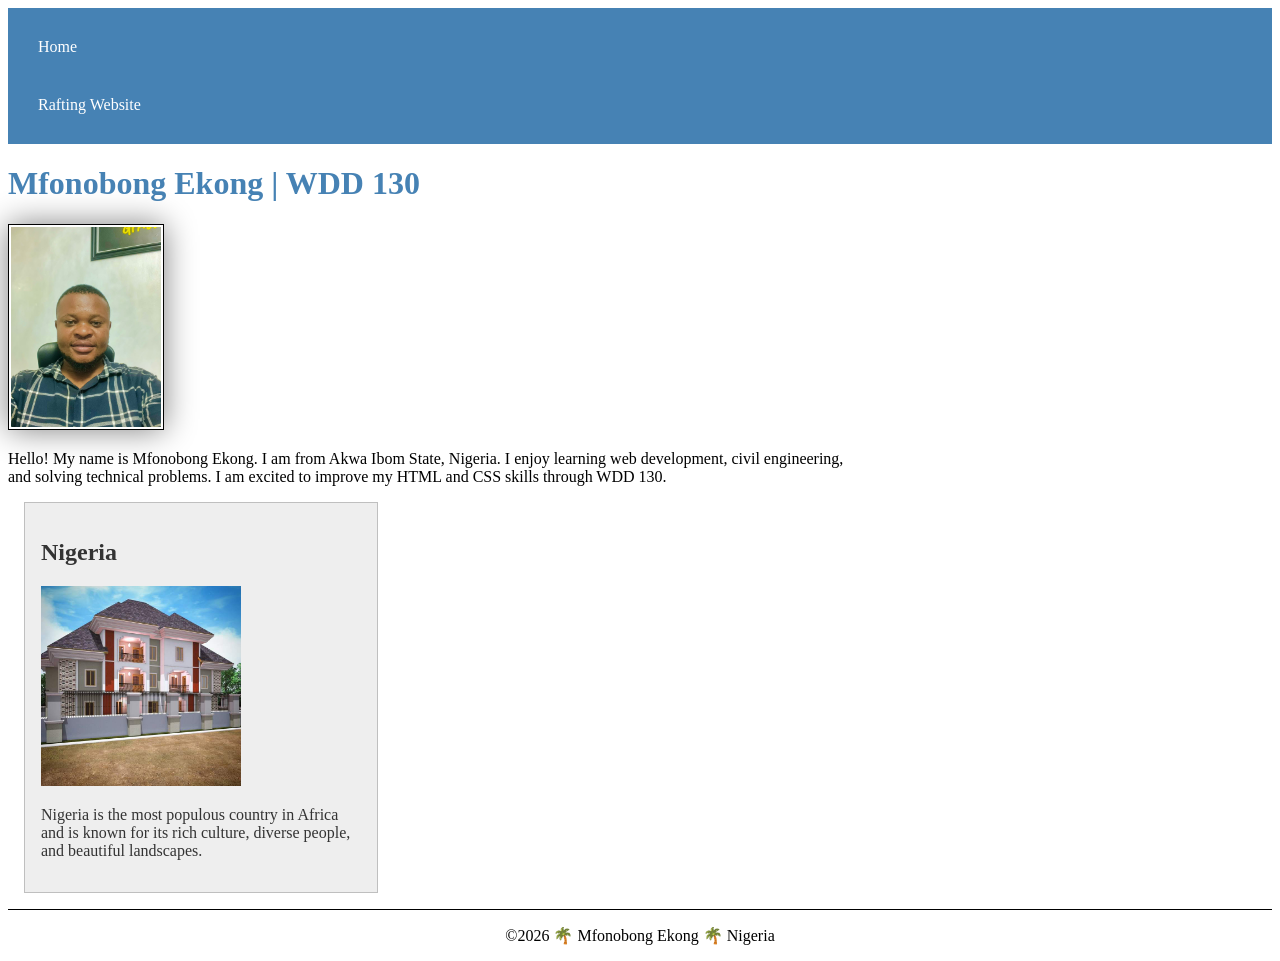
<file: index.html>
<!DOCTYPE html>
<html lang="en">

<head>
    <meta charset="UTF-8">
    <meta name="viewport" content="width=device-width, initial-scale=1.0">
    <meta name="description"
      content="Mfonobong Ekong's WDD 130 home page showcasing web development assignments and personal information.">
    <meta name="author" content="Mfonobong Ekong">
    <title>Mfonobong Ekong | WDD 130</title>
    <link rel="stylesheet" href="styles/styles.css">
</head>

<body>
    <header>
        <nav>
            <a href="#">Home</a>
            <a href="wwr/">Rafting Website</a>
        </nav>
    </header>

    <main>
        <h1>Mfonobong Ekong | WDD 130</h1>

        <img src="images/profile.jpg" alt="Mfonobong Ekong" width="200">

        <p>Hello! My name is Mfonobong Ekong. I am from Akwa Ibom State, Nigeria. I enjoy learning
            web development, civil engineering, and solving technical problems. I am excited to
            improve my HTML and CSS skills through WDD 130.</p>
    </main>

    <aside>
        <h2>Nigeria</h2>

        <img src="images/nigeria.jpg" alt="Modern buildings in Abuja, Nigeria">

        <p>Nigeria is the most populous country in Africa and is known for its rich culture, diverse
            people, and beautiful landscapes.</p>
    </aside>

    <footer>
        <p>©2026 🌴 Mfonobong Ekong 🌴 Nigeria</p>
    </footer>
</body>

</html>
</file>
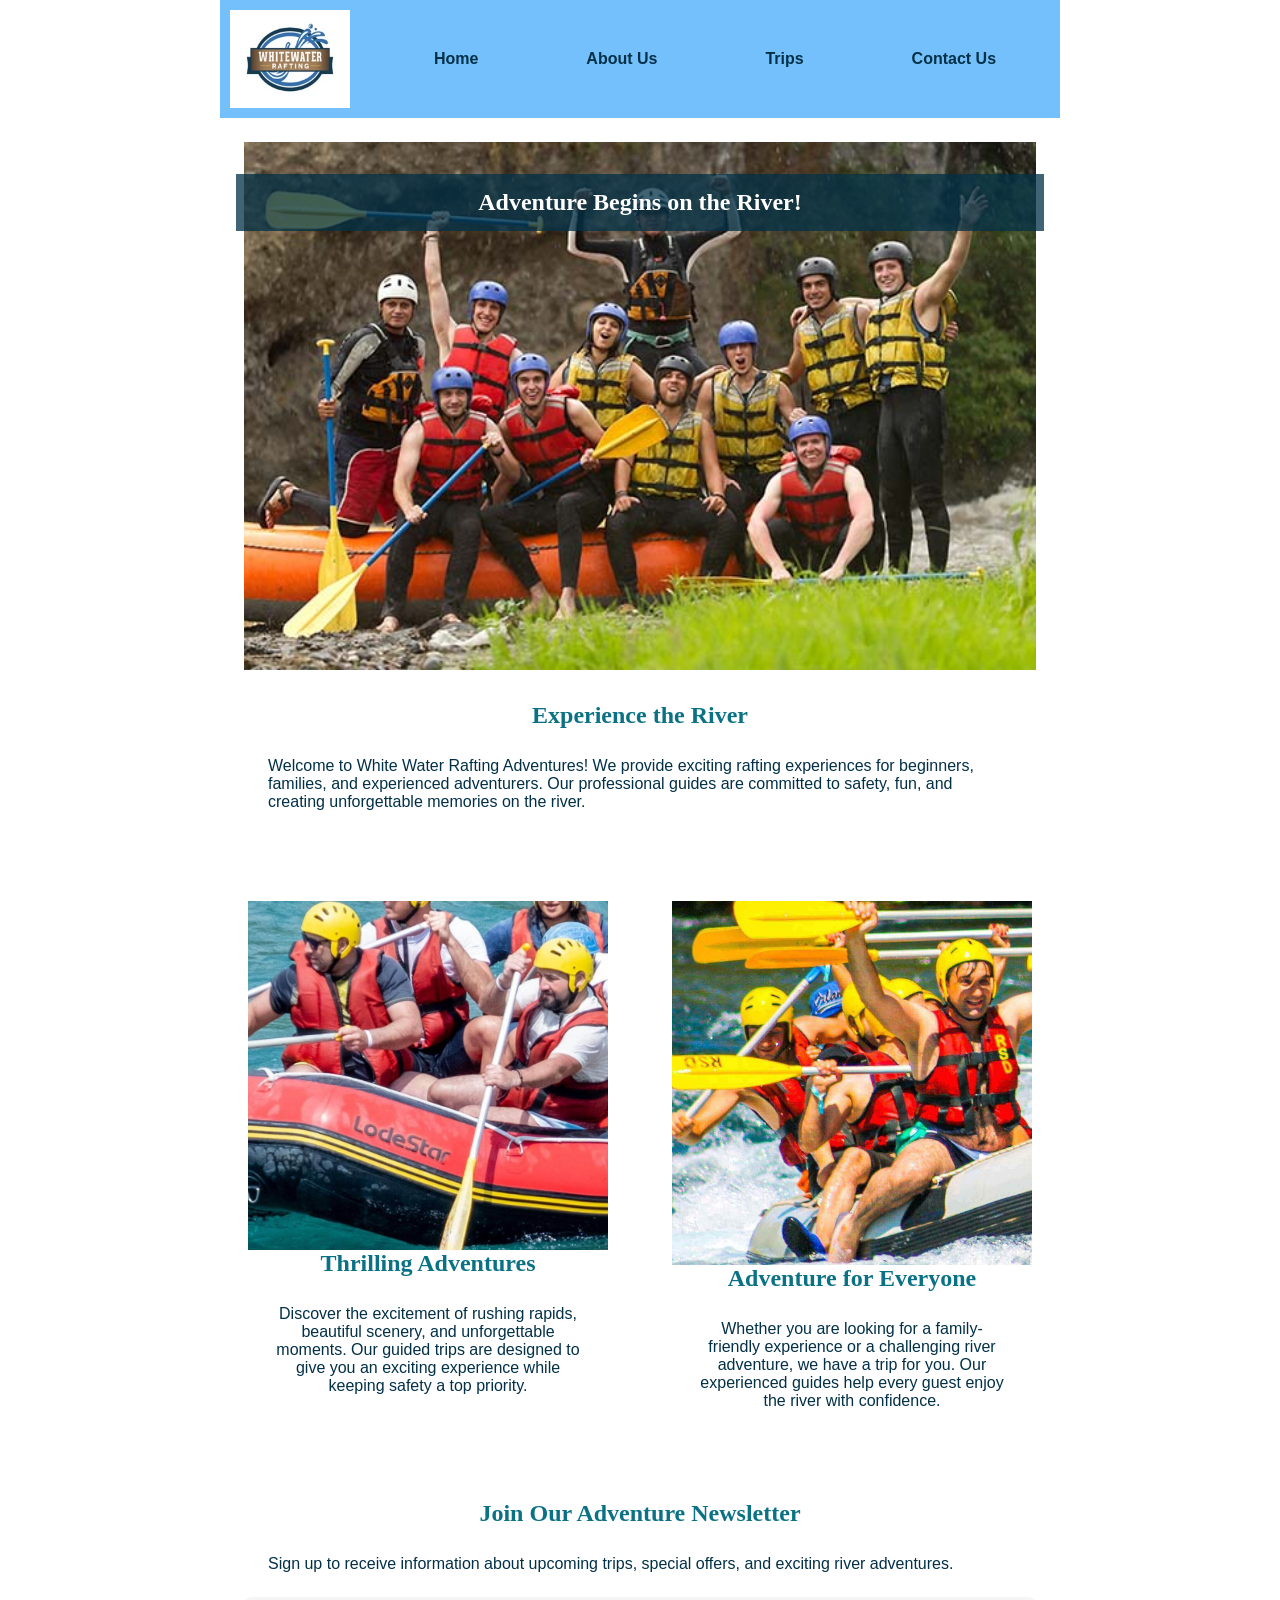
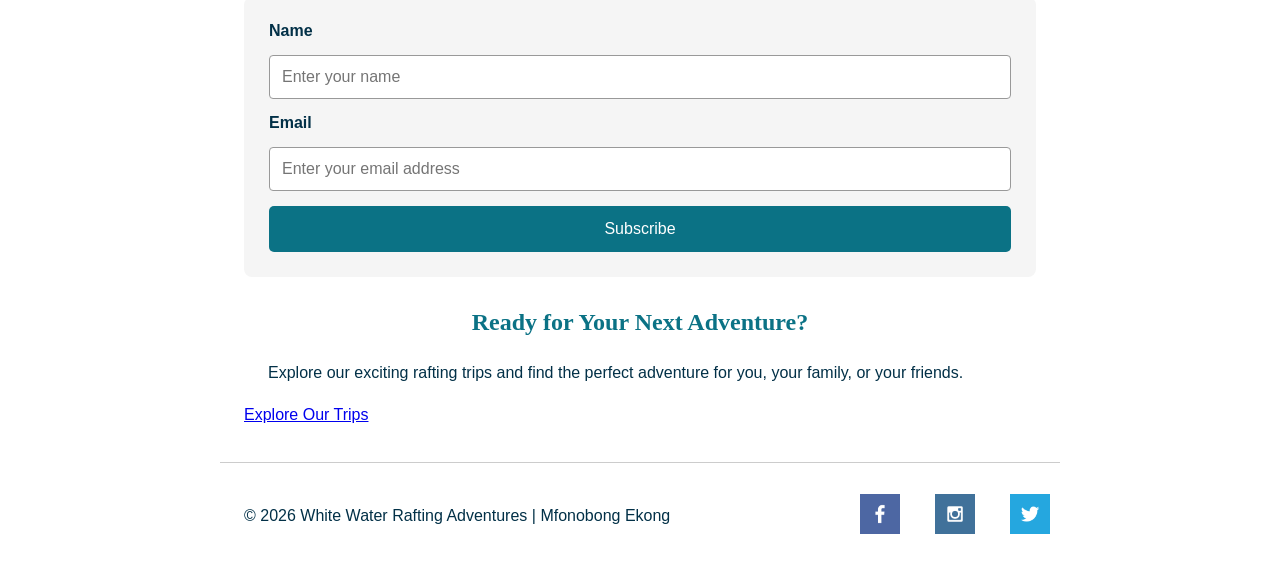
<file: wwr/index.html>
<!DOCTYPE html>
<html lang="en">

<head>
    <meta charset="UTF-8">
    <meta name="viewport" content="width=device-width, initial-scale=1.0">

    <meta name="description"
      content="Explore exciting white water rafting adventures, trips, and river experiences with White Water Rafting Adventures.">

    <meta name="author" content="Mfonobong Ekong">

    <title>Home | White Water Rafting Adventures</title>

    <link rel="stylesheet" href="styles/rafting.css">
</head>

<body>

    <header>
        <img src="images/logo.png" alt="White Water Rafting Adventures Logo">

        <nav>
            <a href="index.html">Home</a>
            <a href="about.html">About Us</a>
            <a href="trips.html">Trips</a>
            <a href="contact.html">Contact Us</a>
        </nav>
    </header>

    <main>

        <section class="home-hero">
            <img src="images/hero.jpg"
              alt="People enjoying an exciting white water rafting adventure">

            <h1>Adventure Begins on the River!</h1>
        </section>

        <section class="trips-intro">
            <h2>Experience the River</h2>

            <p>
                Welcome to White Water Rafting Adventures! We provide exciting
                rafting experiences for beginners, families, and experienced
                adventurers. Our professional guides are committed to safety,
                fun, and creating unforgettable memories on the river.
            </p>
        </section>

        <section class="home-grid">

            <article class="home-card">
                <img src="images/adventure1.jpg"
                  alt="Rafting team navigating exciting river rapids">

                <h2>Thrilling Adventures</h2>

                <p>
                    Discover the excitement of rushing rapids, beautiful
                    scenery, and unforgettable moments. Our guided trips are
                    designed to give you an exciting experience while keeping
                    safety a top priority.
                </p>
            </article>

            <article class="home-card">
                <img src="images/adventure2.jpg" alt="Rafting group enjoying a scenic river trip">

                <h2>Adventure for Everyone</h2>

                <p>
                    Whether you are looking for a family-friendly experience
                    or a challenging river adventure, we have a trip for you.
                    Our experienced guides help every guest enjoy the river
                    with confidence.
                </p>
            </article>

        </section>

        <section class="newsletter">

            <h2>Join Our Adventure Newsletter</h2>

            <p>
                Sign up to receive information about upcoming trips,
                special offers, and exciting river adventures.
            </p>

            <form action="#" method="post">

                <label for="newsletter-name">Name</label>
                <input type="text" id="newsletter-name" name="name" placeholder="Enter your name"
                  required>

                <label for="newsletter-email">Email</label>
                <input type="email" id="newsletter-email" name="email"
                  placeholder="Enter your email address" required>

                <button type="submit">Subscribe</button>

            </form>

        </section>

        <section class="cta">

            <h2>Ready for Your Next Adventure?</h2>

            <p>
                Explore our exciting rafting trips and find the perfect
                adventure for you, your family, or your friends.
            </p>

            <a href="trips.html">Explore Our Trips</a>

        </section>

    </main>

    <footer>

        <p>
            &copy; 2026 White Water Rafting Adventures | Mfonobong Ekong
        </p>

        <nav class="socialmedia">

            <a href="https://facebook.com" target="_blank" rel="noopener">
                <img src="images/facebook.png" alt="Facebook">
            </a>

            <a href="https://instagram.com" target="_blank" rel="noopener">
                <img src="images/instagram.png" alt="Instagram">
            </a>

            <a href="https://twitter.com" target="_blank" rel="noopener">
                <img src="images/twitter.png" alt="Twitter">
            </a>

        </nav>

    </footer>

</body>

</html>
</file>
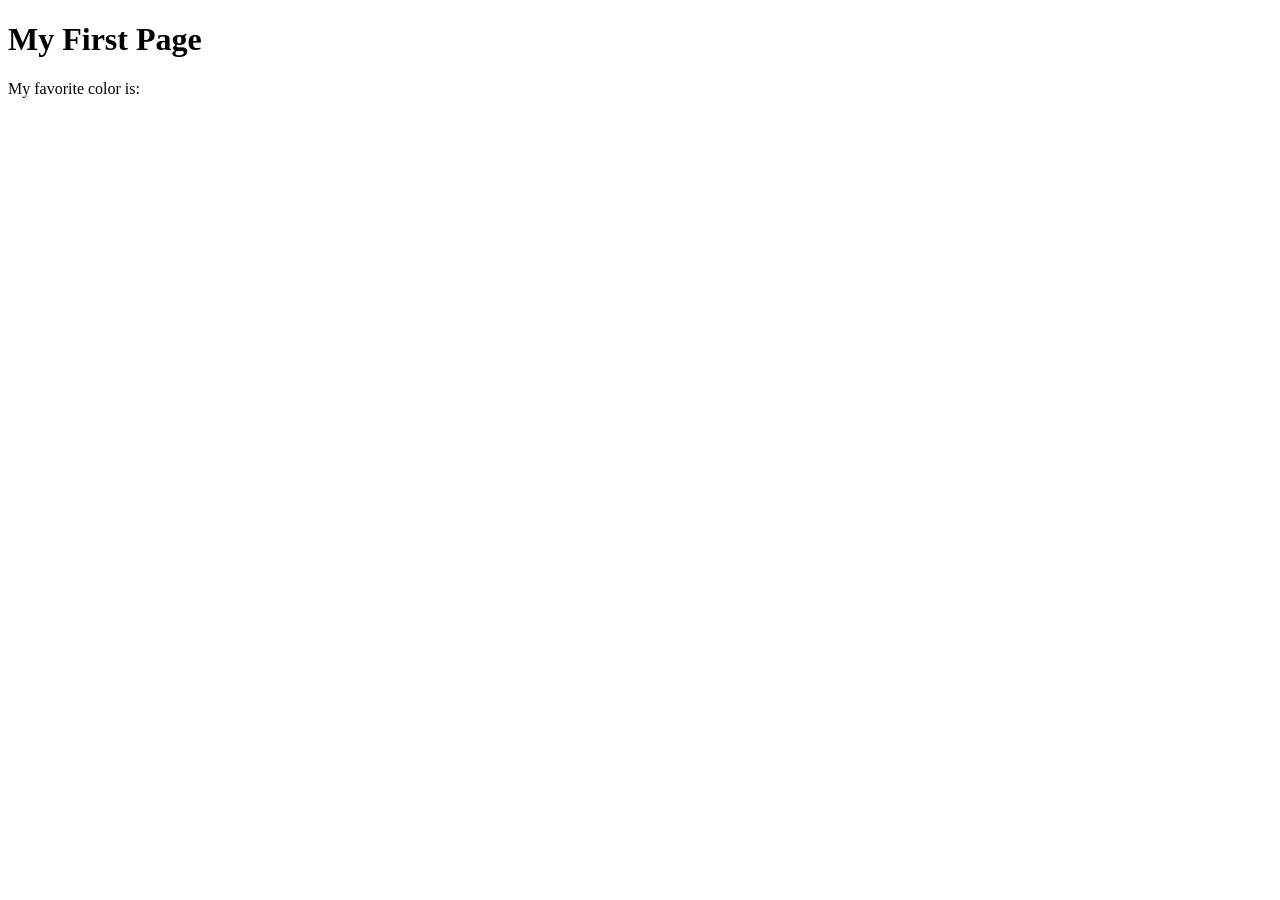
<file: week01/first-page.html>
<!DOCTYPE html>
<html lang="en">
<head>
    <meta charset="UTF-8">
    <meta name="viewport" content="width=device-width, initial-scale=1.0">
    <title>My First Page</title>
</head>
<body>
    <h1>My First Page</h1>
    <p>My favorite color is: </p>
</body>
</html>
</file>
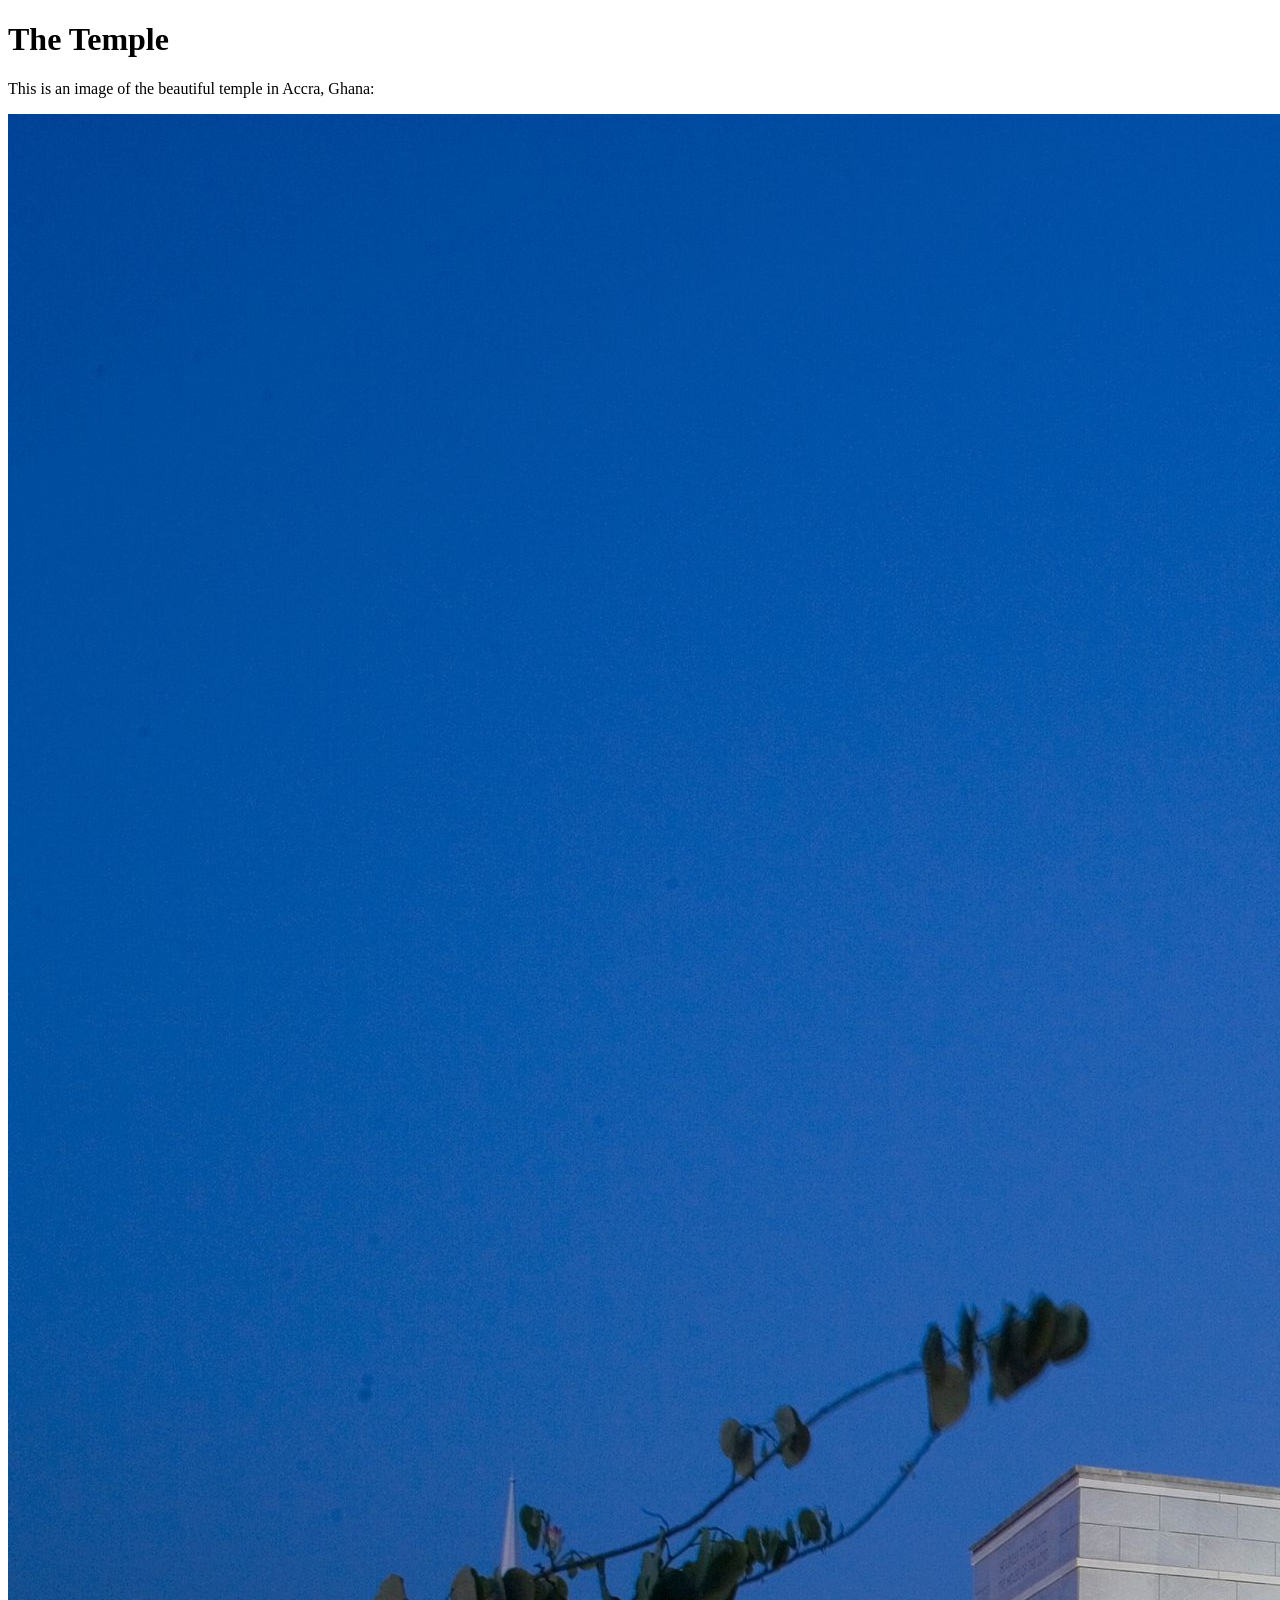
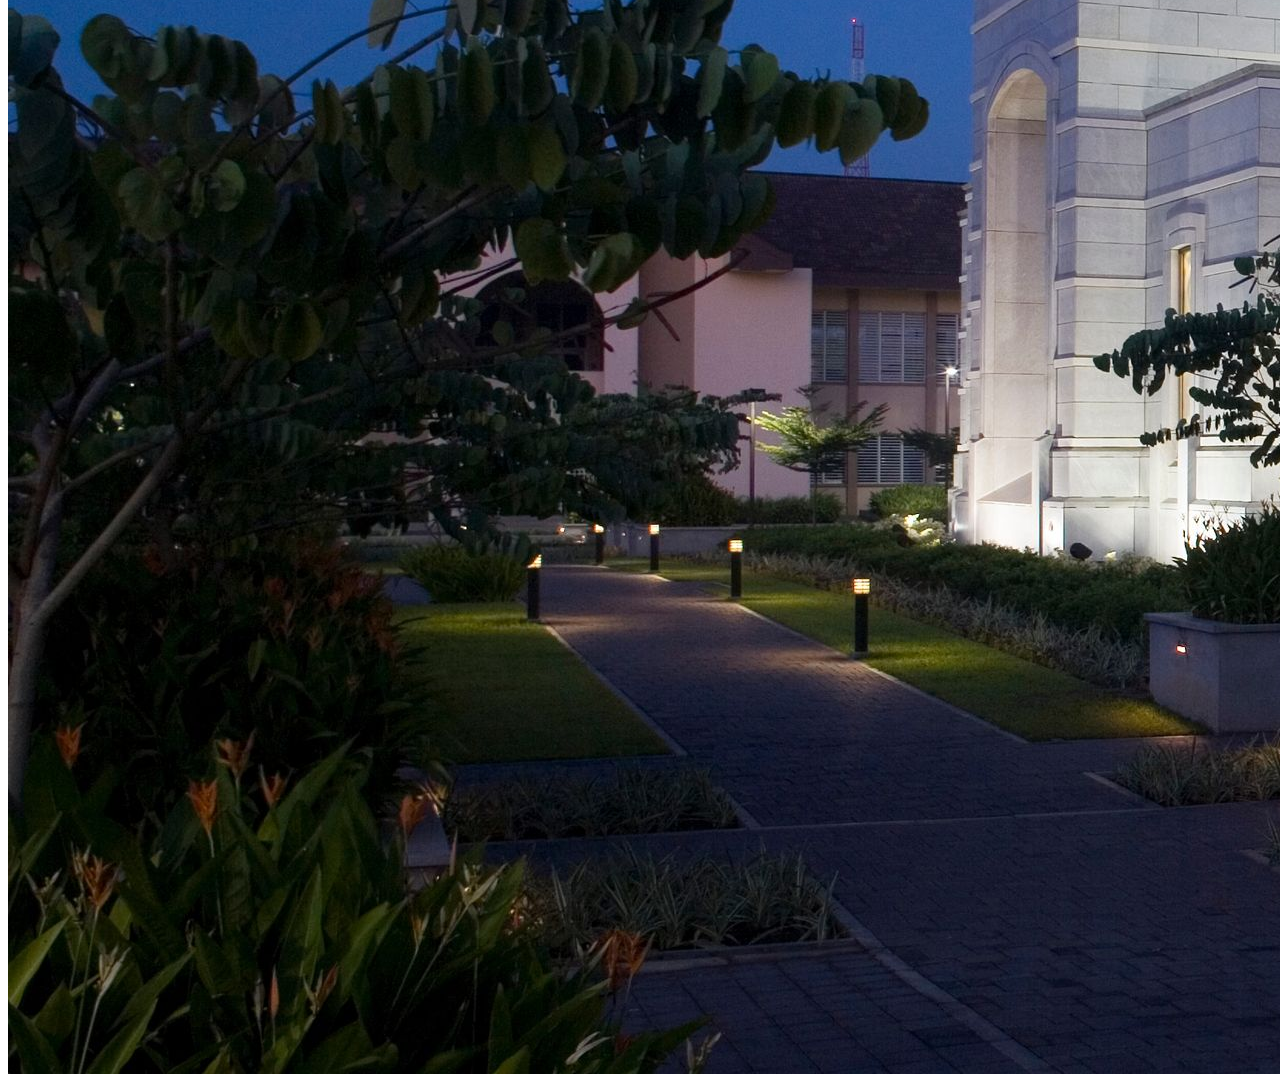
<file: week01/images.html>
<!DOCTYPE html>
<html lang="en">
<head>
    <meta charset="UTF-8">
    <meta name="viewport" content="width=device-width, initial-scale=1.0">
    <title>Temple Image</title>
</head>
<body>
    <h1>The Temple</h1>
    <p>This is an image of the beautiful temple in Accra, Ghana:</p>
    <img src="images/temple-large.jpeg" alt="The Accra Ghana Temple">
    
</body>
</html>
</file>
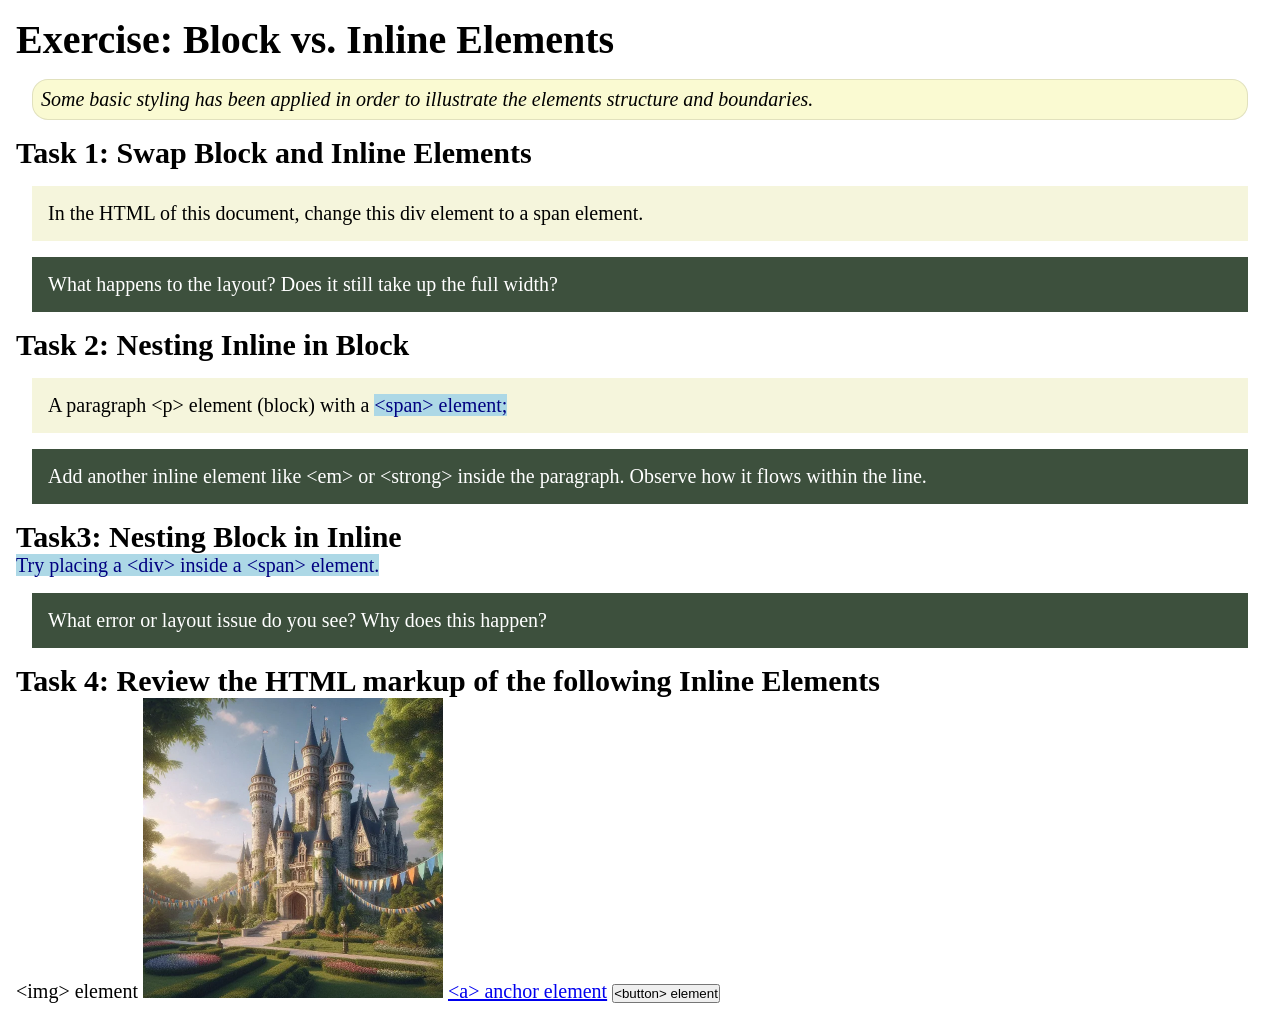
<file: week02/block-vs-inline.html>
<!DOCTYPE html>
<html lang="en">

<head>
    <meta charset="UTF-8">
    <meta name="viewport" content="width=device-width, initial-scale=1.0">
    <title>Exercise: Block vs. Inline Elements</title>
    <link rel="stylesheet" href="styles/block-vs-inline.css">
</head>

<body>
    <main>
        <h1>Exercise: Block vs. Inline Elements</h1>
        <p class="note">Some basic styling has been applied in order to illustrate the elements structure and
            boundaries.</p>

        <h2>Task 1: Swap Block and Inline Elements</h2>
        <div>In the HTML of this document, change this div element to a span element.</div>

        <p class="question">What happens to the layout? Does it still take up the full width?</p>

        <h2>Task 2: Nesting Inline in Block</h2>
        <p>A paragraph &lt;p&gt; element (block) with a <span>&lt;span&gt; element;</span></p>
        <p class="question">Add another inline element like &lt;em&gt; or &lt;strong&gt; inside the paragraph. Observe
            how it flows within the line.</p>

        <h2>Task3: Nesting Block in Inline</h2>
        <span>Try placing a &lt;div&gt; inside a &lt;span&gt; element.</span>
            <p class="question">What error or layout issue do you see? Why does this happen?</p>


            <h2>Task 4: Review the HTML markup of the following Inline Elements</h2>
        &lt;img&gt; element
        <img src="images/castle.webp" alt="placeholder image (images are inline)" width="300" height="300">
        <a href="https://churchofjesuschrist.org">&lt;a&gt; anchor element</a>
        <button type="button">&lt;button&gt; element</button>
    </main>
</body>

</html>
</file>
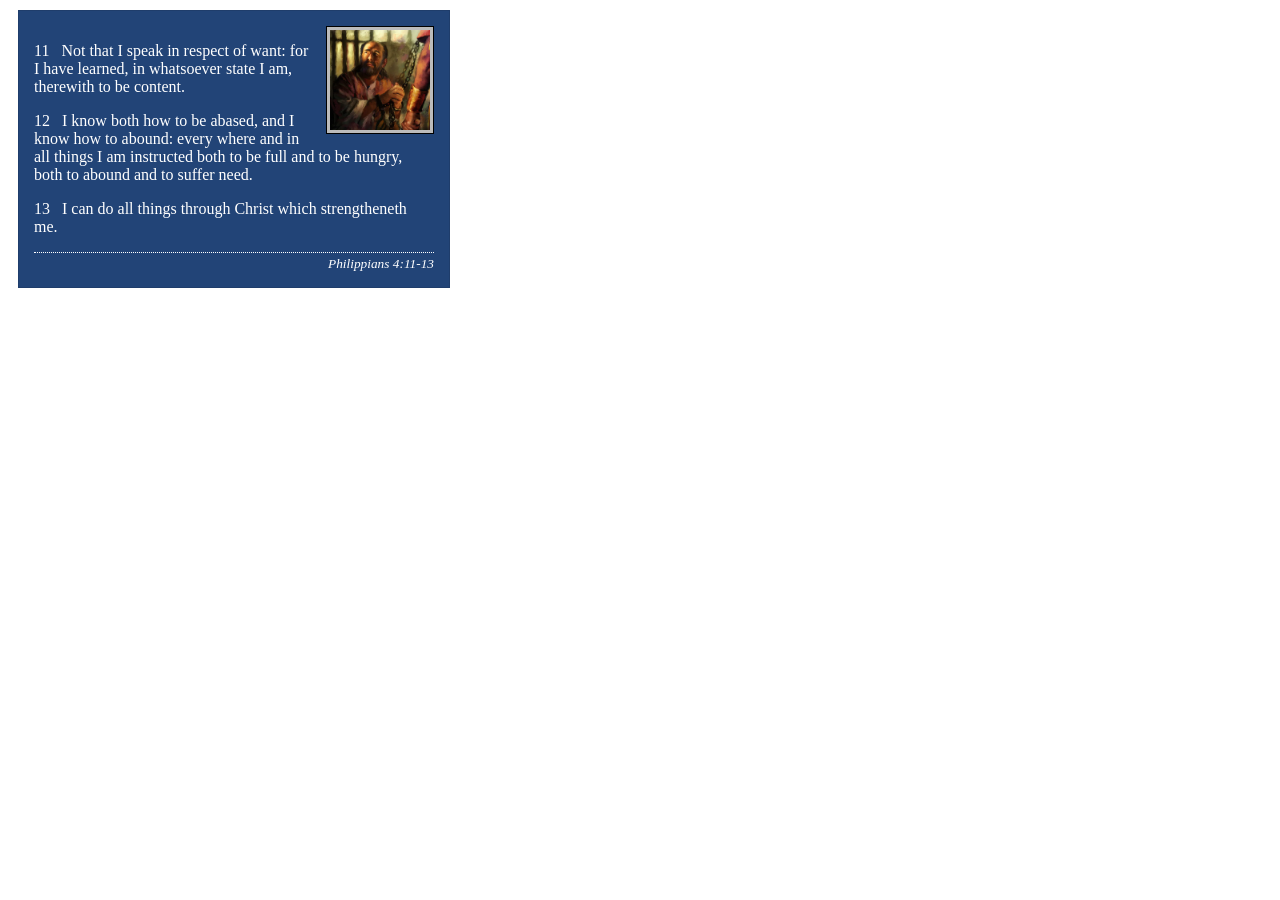
<file: week02/box-model-solution.html>
<!DOCTYPE html>
<html lang="en">
<head>
    <meta charset="UTF-8">
    <meta name="viewport" content="width=device-width, initial-scale=1.0">
    <title>Box Model Activity</title>
    <link rel="stylesheet" href="styles/box-model-solution.css">
</head>
<body>
    <main>
        <div class="callout">
            <img src="images/apostle-paul-imprisoned.webp" alt="Paul the Apostle - Imprisoned in Rome" width="200" height="200">
            <blockquote>
                <p>11 &nbsp; Not that I speak in respect of want: for I have learned, in whatsoever state I am, therewith to be content.</p>
                <p>12 &nbsp; I know both how to be abased, and I know how to abound: every where and in all things I am instructed both to be full and to be hungry, both to abound and to suffer need.</p>
                <p>13 &nbsp; I can do all things through Christ which strengtheneth me.</p>
            </blockquote>
            <cite>Philippians 4:11-13</cite>
        </div>
    </main>
</body>
</html>
</file>
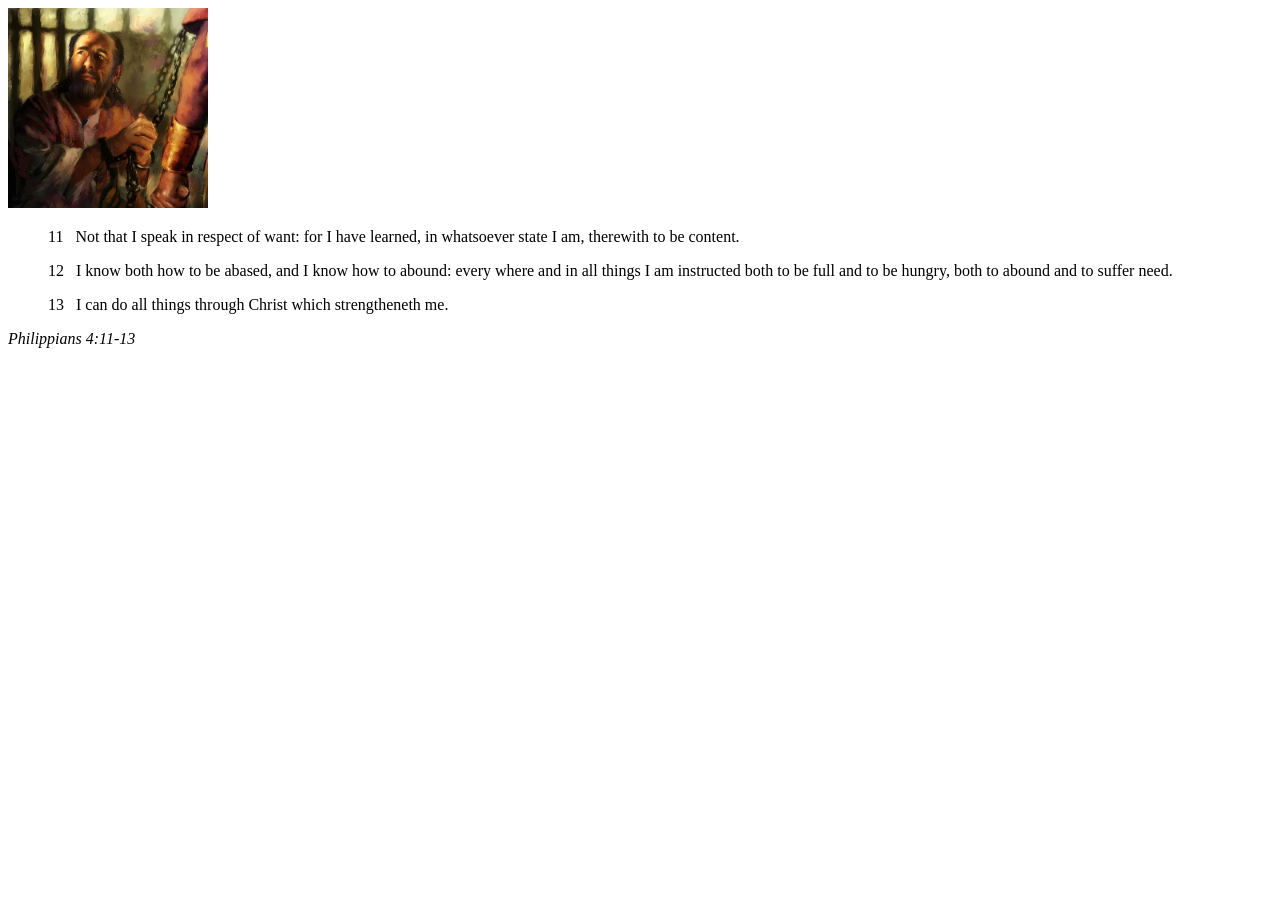
<file: week02/box-model.html>
<!DOCTYPE html>
<html lang="en">
<head>
    <meta charset="UTF-8">
    <meta name="viewport" content="width=device-width, initial-scale=1.0">
    <title>Box Model Activity</title>
</head>
<body>
    <main>
        <div class="callout">
            <img src="images/apostle-paul-imprisoned.webp" alt="Paul the Apostle - Imprisoned in Rome" width="200" height="200">
            <blockquote>
                <p>11 &nbsp; Not that I speak in respect of want: for I have learned, in whatsoever state I am, therewith to be content.</p>
                <p>12 &nbsp; I know both how to be abased, and I know how to abound: every where and in all things I am instructed both to be full and to be hungry, both to abound and to suffer need.</p>
                <p>13 &nbsp; I can do all things through Christ which strengtheneth me.</p>
            </blockquote>
            <cite>Philippians 4:11-13</cite>
        </div>
    </main>
</body>
</html>
</file>
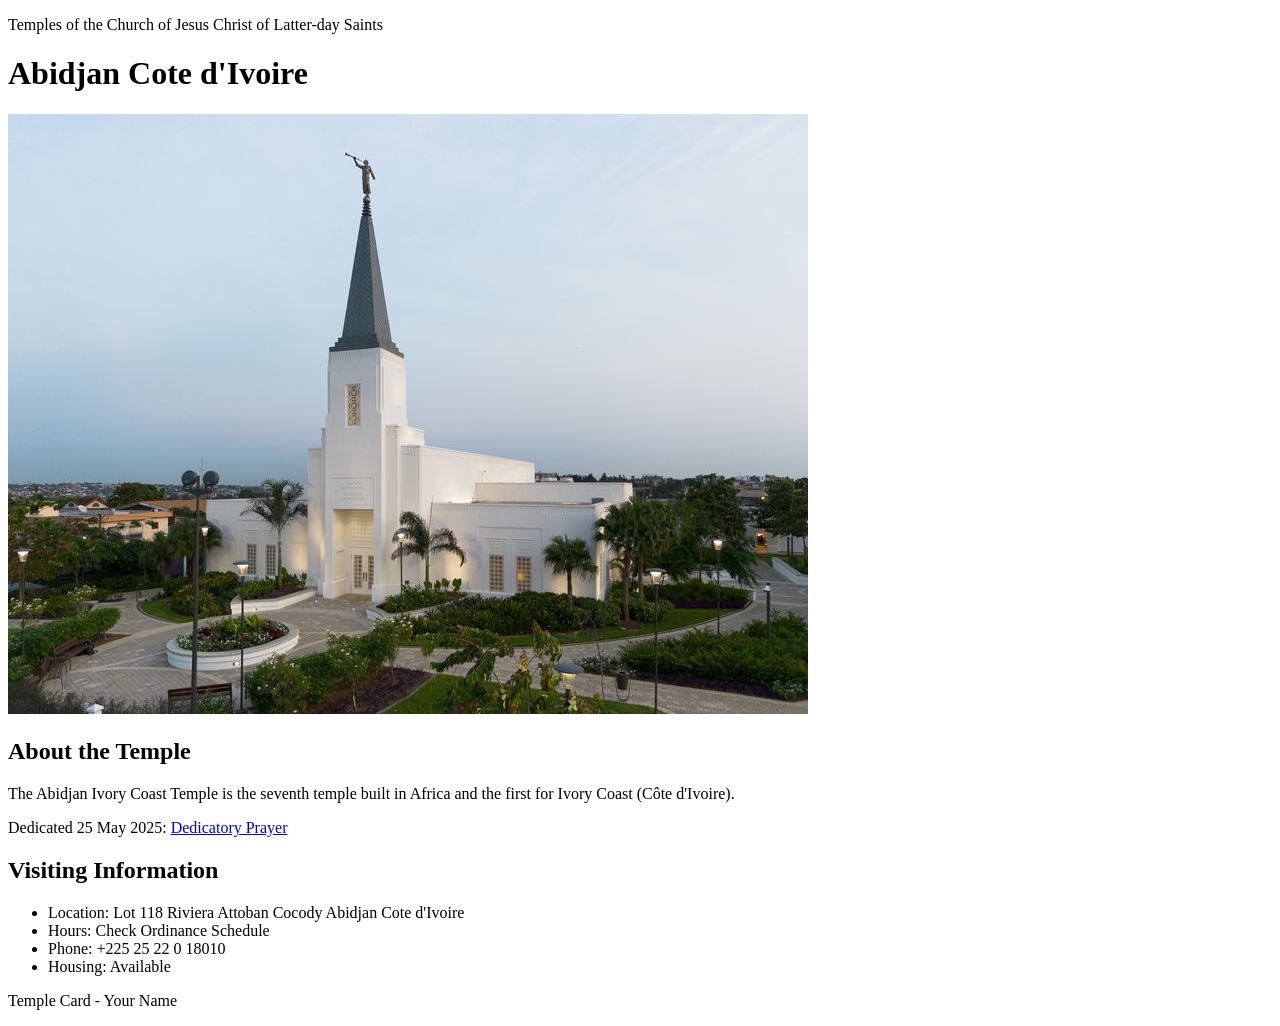
<file: week02/temple.html>
<!DOCTYPE html>
<html lang="en">

<head>
    <meta charset="UTF-8">
    <meta name="viewport" content="width=device-width, initial-scale=1.0">
    <title>Temple Card - Abidjan Cote d'Ivoire</title>
</head>

<body>
    <header>
        <p>Temples of the Church of Jesus Christ of Latter-day Saints</p>
    </header>
    <main>
        <h1>Abidjan Cote d'Ivoire</h1>
        <picture>
            <img src="images/abidjan-ivory-coast.jpeg" alt="Abidjan Cote d'Ivoire Temple">
        </picture>
        <section>
            <h2>About the Temple</h2>
            <p>The Abidjan Ivory Coast Temple is the seventh temple built in Africa and the first for Ivory Coast (Côte
                d'Ivoire).</p>
            <p>Dedicated 25 May 2025: <a
                    href="https://www.churchofjesuschrist.org/temples/dedicatory-prayer/abidjan-ivory-coast-temple/2025-05-25?lang=eng"
                    target="_blank" rel="noopener noreferrer">Dedicatory Prayer</a></p>
        </section>
        <section>
            <h2>Visiting Information</h2>
            <ul>
                <li>Location: Lot 118 Riviera Attoban Cocody Abidjan Cote d'Ivoire</li>
                <li>Hours: Check Ordinance Schedule</li>
                <li>Phone: +225 25 22 0 18010</li>
                <li>Housing: Available</li>
            </ul>
        </section>
    </main>
    <footer>
        <p>Temple Card - Your Name</p>
    </footer>
</body>

</html>
</file>
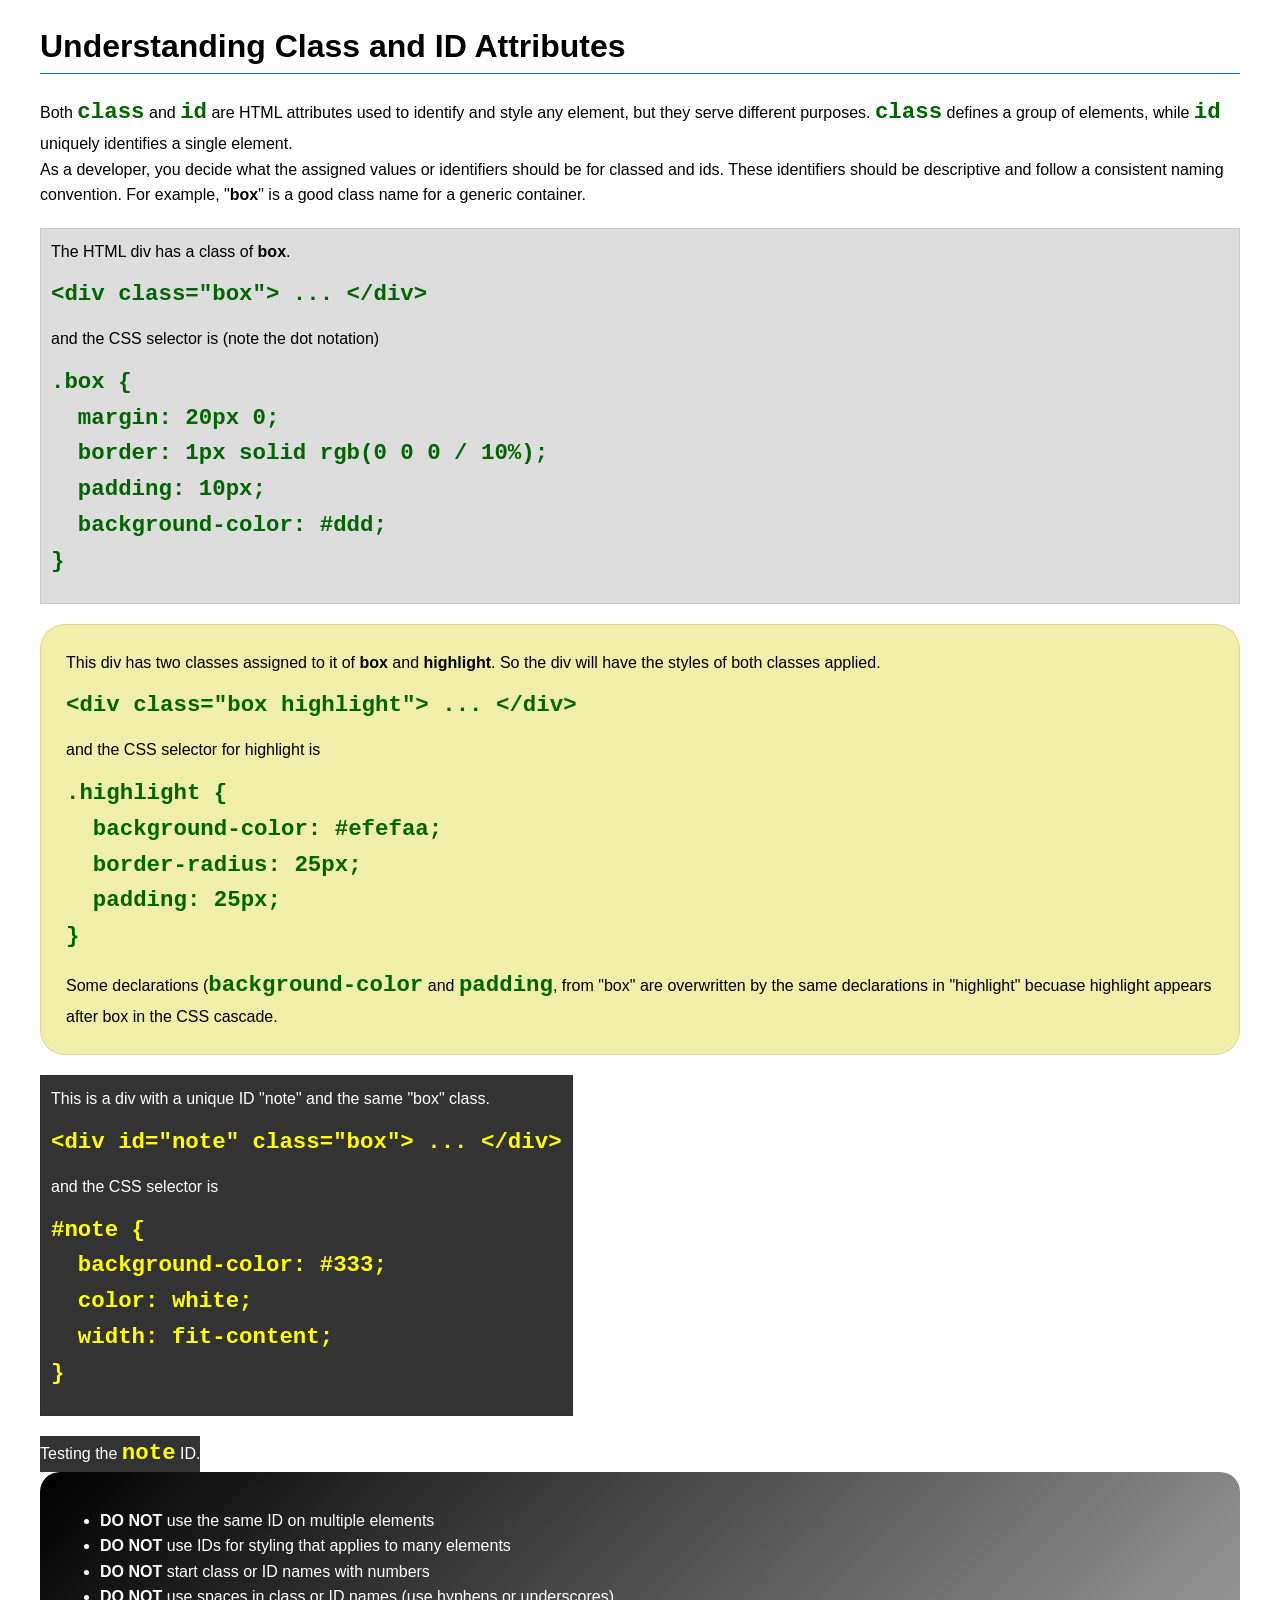
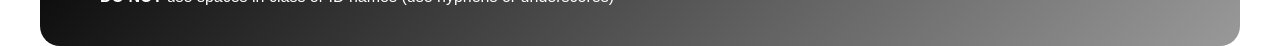
<file: week03/class-and-id.html>
<!DOCTYPE html>
<html lang="en">

<head>
    <meta charset="UTF-8">
    <meta name="viewport" content="width=device-width, initial-scale=1.0">
    <title>Class vs ID Attributes</title>
    <link rel="stylesheet" href="styles/class-and-id.css">
</head>

<body>
    <h1>Understanding Class and ID Attributes</h1>
    <p>Both <code>class</code> and <code>id</code> are HTML attributes used to identify and style any element, but they
        serve different purposes. <code>class</code> defines a group of elements, while <code>id</code> uniquely
        identifies a single element.</p>
    <p>As a developer, you decide what the assigned values or identifiers should be for classed and ids. These
        identifiers should be
        descriptive and follow a consistent naming convention. For example, "<strong>box</strong>" is a good class name
        for a generic container.</p>
    <div class="box">
        <p>The HTML div has a class of <strong>box</strong>.</p>
        <pre><code class="html">&lt;div class="box"&gt; ... &lt;/div&gt;</code></pre>
        and the CSS selector is (note the dot notation)
        <pre><code class="css">.box {
  margin: 20px 0;
  border: 1px solid rgb(0 0 0 / 10%);
  padding: 10px;
  background-color: #ddd; 
}</code></pre>
    </div>

    <div class="box highlight">
        <p>This div has two classes assigned to it of <strong>box</strong> and <strong>highlight</strong>. So the div
            will have the styles of both classes applied.</p>
        <pre><code class="html">&lt;div class="box highlight"&gt; ... &lt;/div&gt;</code></pre>
        and the CSS selector for highlight is
        <pre><code class="css">.highlight {
  background-color: #efefaa;
  border-radius: 25px;
  padding: 25px;
}</code></pre>
<p>Some declarations (<code>background-color</code> and <code>padding</code>, from "box" are overwritten by the same declarations in "highlight" becuase highlight appears after box in the CSS cascade.</p>
    </div>

    <div id="note" class="box">
        <p>This is a div with a unique ID "note" and the same "box" class.</p>
        <pre><code class="html">&lt;div id="note" class="box"&gt; ... &lt;/div&gt;</code></pre>
        and the CSS selector is
        <pre><code class="css">#note {
  background-color: #333;
  color: white;
  width: fit-content;
}</code></pre>
    </div>

    <div id="note">
        <p>Testing the <code>note</code> ID.</p>
    </div>

    <section id="best-practice">
        <ul>
            <li><strong>DO NOT</strong> use the same ID on multiple elements</li>
            <li><strong>DO NOT</strong> use IDs for styling that applies to many elements</li>
            <li><strong>DO NOT</strong> start class or ID names with numbers</li>
            <li><strong>DO NOT</strong> use spaces in class or ID names (use hyphens or underscores)</li>
        </ul>
    </section>




</body>

</html>
</file>
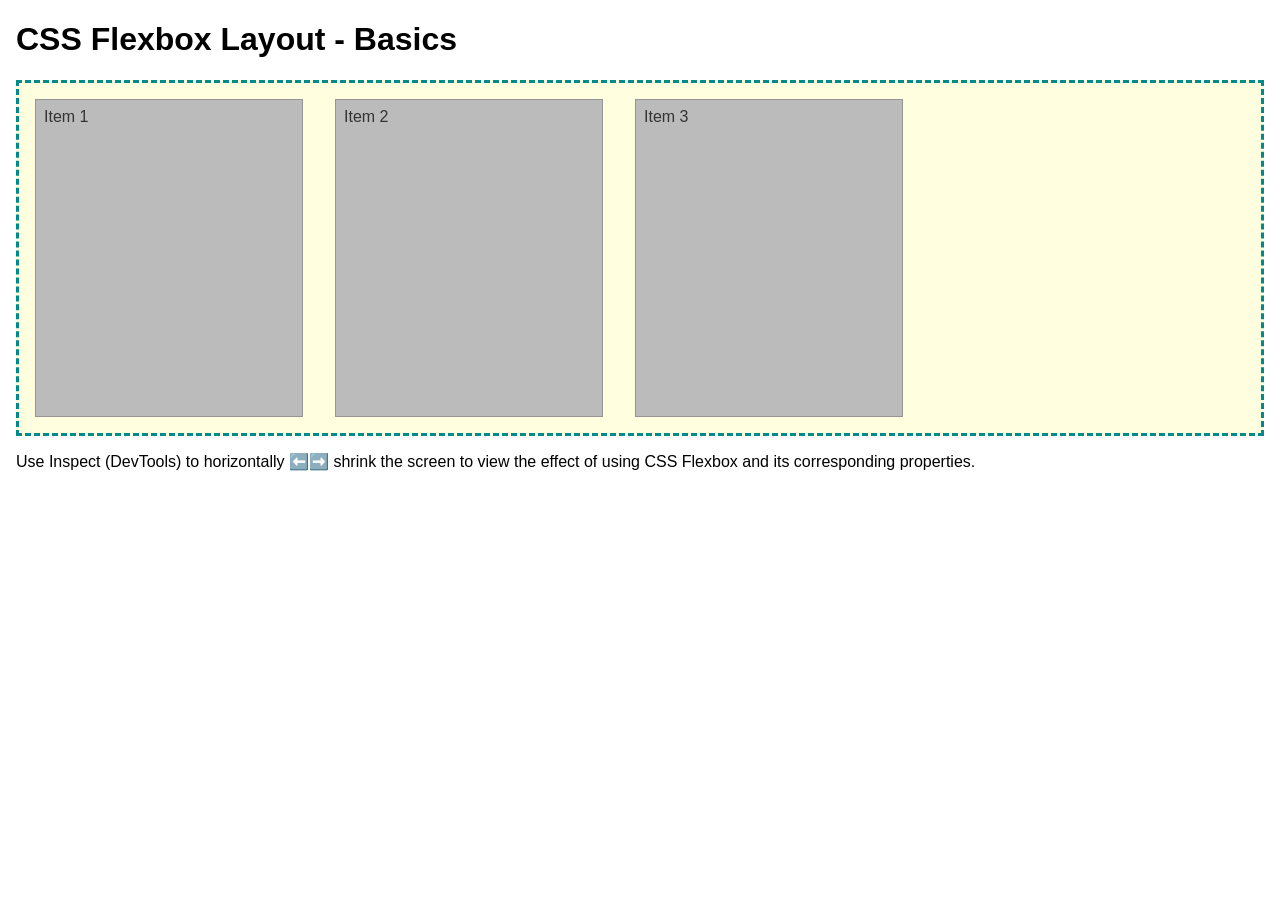
<file: week04/flexbox-layout.html>
<!DOCTYPE html>
<html lang="en">
<head>
    <meta charset="UTF-8">
    <meta name="viewport" content="width=device-width, initial-scale=1.0">
    <title>CSS Flexbox Layout - Basics</title>
    <link rel="stylesheet" href="styles/flexbox.css">
</head>
<body>
    <main>
        <h1>CSS Flexbox Layout - Basics</h1>
        <div class="flex-container">
            <div class="flex-item item1">Item 1</div>
            <div class="flex-item item2">Item 2</div>
            <div class="flex-item item3">Item 3</div>
        </div>
        <p>Use Inspect (DevTools) to horizontally ⬅️➡️ shrink the screen to view the effect of using CSS Flexbox and its corresponding properties.</p>
    </main>
</body>
</html>
</file>
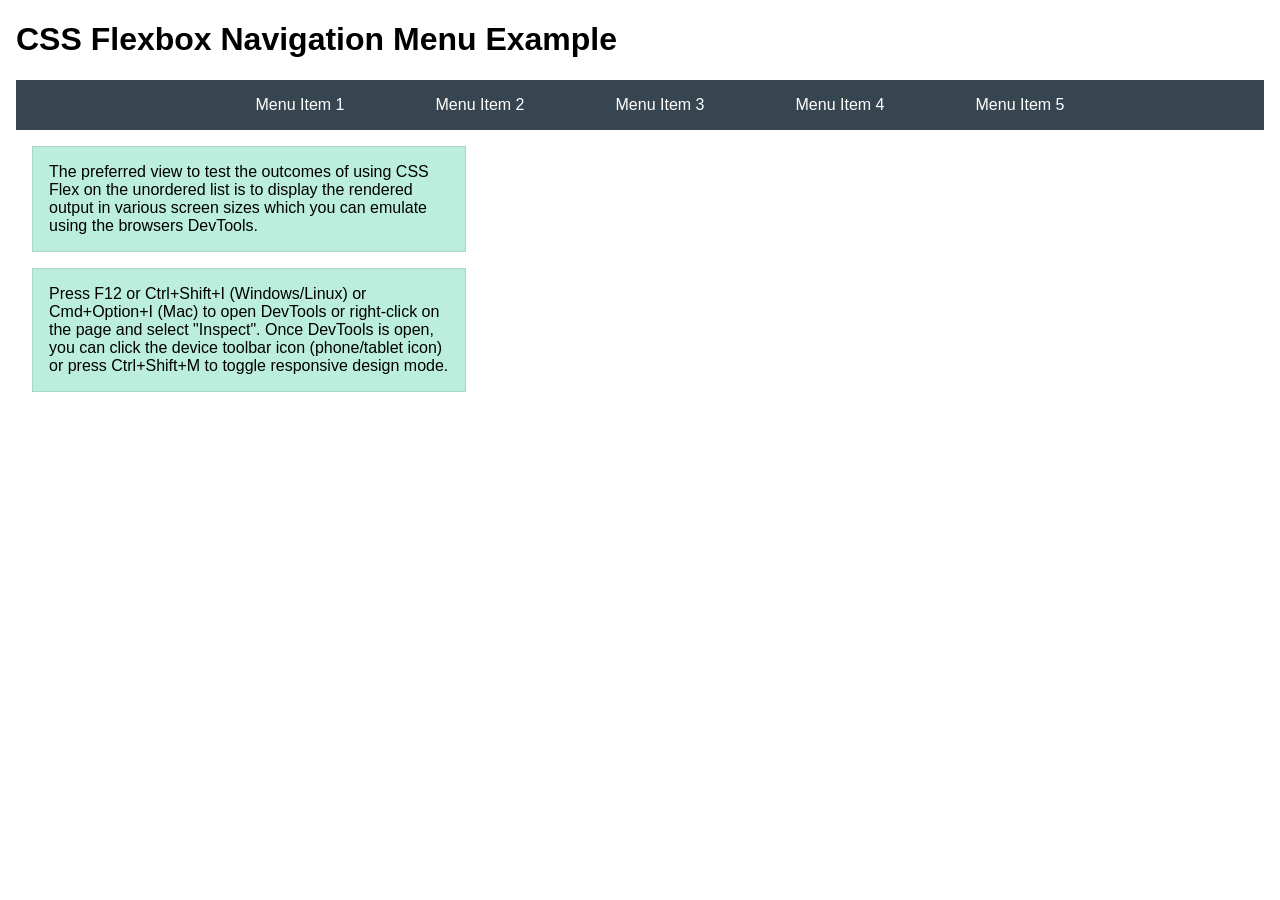
<file: week04/flexbox-menu.html>
<!DOCTYPE html>
<html lang="en">
<head>
    <meta charset="UTF-8">
    <meta name="viewport" content="width=device-width, initial-scale=1.0">
    <title>CSS Flexbox - Navigation Menu</title>
    <link rel="stylesheet" href="styles/flexbox-menu.css">
</head>
<body>
    <main>
        <h1>CSS Flexbox Navigation Menu Example</h1>
        <nav>
            <ul>
                <li><a href="#">Menu Item 1</a></li>
                <li><a href="#">Menu Item 2</a></li>
                <li><a href="#">Menu Item 3</a></li>
                <li><a href="#">Menu Item 4</a></li>
                <li><a href="#">Menu Item 5</a></li>
            </ul>
        </nav>
        <p>The preferred view to test the outcomes of using CSS Flex on the unordered list is to display the rendered output in various screen sizes which you can emulate using the browsers DevTools.</p>

        <p>Press F12 or Ctrl+Shift+I (Windows/Linux) or Cmd+Option+I (Mac) to open DevTools or right-click on the page and select "Inspect". Once DevTools is open, you can click the device toolbar icon (phone/tablet icon) or press Ctrl+Shift+M to toggle responsive design mode.</p>

                      
        
    </main>
</body>
</html>
</file>
<file: styles/styles.css>
nav {
    background-color: steelblue;
    padding: 10px;
}

nav a {
    color: white;
    display: block;
    padding: 20px;
    text-decoration: none;
}

h1 {
    color: steelblue;
}

main {
    max-width: 840px;
}

main img {
    width: 150px;
    height: auto;
    border: 1px solid black;
    padding: 2px;
    box-shadow: 0 0 30px gray;
}

p {
    padding: 0;
}

aside {
    width: 20em;
    margin: 1em;
    border: 1px solid rgb(0 0 0 / 0.2);
    padding: 1em;
    background-color: #eee;
    color: #333;
}

aside img {
    width: 200px;
    height: auto;
}

footer {
    margin-top: 15px;
    border-top: 1px solid #000;
    text-align: center;
}
</file>
<file: wwr/styles/rafting.css>
:root {
    --primary-color: #0b7285;
    --secondary-color: #74c0fc;
    --accent1-color: #023047;
    --accent2-color: #ffffff;

    --heading-font: Georgia, serif;
    --body-font: Arial, Helvetica, sans-serif;
}

* {
    margin: 0;
    padding: 0;
    box-sizing: border-box;
}

body {
    font-family: var(--body-font);
    color: var(--accent1-color);
    background-color: var(--accent2-color);
}

header,
main,
footer {
    width: 840px;
    margin: 0 auto;
}

/* ---------- HEADER ---------- */

header {
    display: grid;
    grid-template-columns: 150px 1fr;
    align-items: center;
    background-color: var(--secondary-color);
    padding: 10px;
}

header img {
    width: 120px;
}

nav {
    display: flex;
    justify-content: space-around;
    align-items: center;
}

nav a {
    text-decoration: none;
    color: var(--accent1-color);
    font-weight: bold;
    padding: 10px;
}

nav a:hover {
    color: var(--primary-color);
}

/* ---------- HEADINGS ---------- */

h1,
h2 {
    font-family: var(--heading-font);
    color: var(--primary-color);
}

h1 {
    text-align: center;
    margin: 20px 0;
}

h2 {
    text-align: center;
    margin-bottom: 20px;
}

p,
section,
article {
    margin: 16px;
    padding: 8px;
}

/* ---------- HERO ---------- */

.home-hero {
    position: relative;
}

.home-grid {
    display: grid;
    grid-template-columns: repeat(2, 1fr);
    gap: 24px;
    margin: 30px auto;
    max-width: 1000px;
}

.home-card {
    margin: 0;
    padding: 20px;
    text-align: center;
}

.home-card img {
    width: 100%;
    height: auto;
    display: block;
}

.home-hero img {
    display: block;
    width: 100%;
    height: auto;
}

.home-hero h1 {
    position: absolute;
    top: 20px;
    left: 0;
    width: 100%;
    text-align: center;
    padding: 15px;
    background: rgba(2, 48, 71, 0.75);
    color: var(--accent2-color);
}

.hero article {
    position: absolute;
    bottom: 20px;
    left: 20px;
    right: 20px;
    background: rgba(255, 255, 255, 0.85);
}

.hero article img {
    float: right;
    width: 125px;
    margin-left: 15px;
}

/* ---------- HISTORY ---------- */

.history {
    margin: 40px 0;
}

.history-content {
    display: grid;
    grid-template-columns: 1fr 220px 1fr;
    gap: 20px;
    align-items: center;
}

.history-content img {
    width: 100%;
    border-radius: 8px;
}

/* ---------- ADVENTURES ---------- */

.adventures {
    margin: 40px 0;
}

.adventure-gallery {
    display: grid;
    grid-template-columns: repeat(5, 1fr);
    gap: 15px;
}

.adventure-gallery figure {
    text-align: center;
}

.adventure-gallery img {
    width: 100%;
    height: 140px;
    object-fit: cover;
    border-radius: 6px;
}

.adventure-gallery figcaption {
    margin-top: 8px;
    font-weight: bold;
}

/* ---------- CONTACT INFORMATION ---------- */

.contact-info {
    background: #f5f5f5;
    padding: 20px;
    border-radius: 8px;
    margin-bottom: 40px;
}

.contact-info p {
    margin: 8px 0;
}

.contact-info iframe {
    width: 100%;
    height: 300px;
    border: 1px solid #ccc;
    margin-top: 20px;
}

/* ---------- EMPLOYEES ---------- */

.employees {
    margin: 40px 0;
}

.employee-gallery {
    display: grid;
    grid-template-columns: repeat(3, 1fr);
    gap: 20px;
}

.employee-gallery figure {
    text-align: center;
}

.employee-gallery img {
    width: 100%;
    height: 240px;
    object-fit: cover;
    border-radius: 8px;
}

.employee-gallery figcaption {
    margin-top: 10px;
    font-weight: bold;
}

/* ---------- FORM ---------- */

.contact-form {
    margin: 40px 0;
}

form {
    display: grid;
    gap: 15px;
    background: #f5f5f5;
    padding: 25px;
    border-radius: 8px;
}

label {
    font-weight: bold;
}

input[type="text"],
input[type="email"],
textarea {
    width: 100%;
    padding: 12px;
    border: 1px solid #999;
    border-radius: 4px;
    font-size: 1rem;
}

fieldset {
    border: 1px solid #999;
    padding: 15px;
}

legend {
    font-weight: bold;
}

fieldset label {
    display: block;
    margin: 8px 0;
    font-weight: normal;
}

.checkbox {
    display: flex;
    align-items: center;
    gap: 10px;
    font-weight: normal;
}

button {
    background-color: var(--primary-color);
    color: var(--accent2-color);
    border: none;
    padding: 14px;
    font-size: 1rem;
    border-radius: 5px;
    cursor: pointer;
}

button:hover {
    background-color: var(--accent1-color);
}

/* ---------- FOOTER ---------- */

footer {
    display: flex;
    justify-content: space-between;
    align-items: center;
    border-top: 1px solid #ccc;
    padding: 20px 0;
    margin-top: 30px;
}

.socialmedia {
    display: flex;
    gap: 15px;
}

.socialmedia img {
    width: 40px;
}

.socialmedia a {
    text-decoration: none;
}
</file>
<file: week02/styles/block-vs-inline.css>
* {
    margin: 0;
    padding: 0;
}

body {
    font-size: 20px;
    margin: 1rem;
}

p,
div {
    background-color: beige;
    margin: 1rem;
    padding: 1rem;
}

span {
    color: navy;
    background-color: lightblue;
}

code {
    margin: 0;
    padding: 0;
    color: green;
    font-size: 1.2rem;
}

.note {
    font-style: italic;
    background-color: lightgoldenrodyellow;
    border-radius: 1rem;
    border: 1px solid rgb(0 0 0 / 10%);
    margin: 1rem;
    padding: .5rem;
}

.question {
    background-color: #3d503d;
    color: #fff;
}
</file>
<file: week02/styles/box-model-solution.css>
.callout {
    max-width: 400px;
    margin: 10px;
    border: 1px solid rgba(0, 0, 0, .1);
    padding: 15px;
    background-color: #247;
    color: #fff;
}

.callout img {
    float: right;
    margin: 0 0 10px 15px;
    border: 1px solid #000;
    padding: 3px;
    background-color: #bbb;
    width: 100px;
    height: auto;

}

blockquote {
    margin: 0;
}

cite {
    display: block;
    border-top: 1px dotted #fff;
    padding-top: 3px;
    text-align: right;
    font-size: smaller;
}
</file>
<file: week03/styles/class-and-id.css>
body {
    font-family: Arial, sans-serif;
    line-height: 1.6;
    margin: 0;
    padding: 0 40px;
}

h1 {
    border-bottom: 1px solid rgb(0 110 182);
    padding-bottom: 0;
}



p {
    margin: 0;
}

code {
    color: darkgreen;
    font-weight: 700;
    font-size: 1.4rem;
}

/* Class examples - can be reused */

.box {
    margin: 20px 0;
    border: 1px solid rgb(0 0 0 / 10%);
    padding: 10px;
    background-color: #ddd; /* this is shorthand for #dddddd */
}

.highlight {
    background-color: #efefaa;
    border-radius: 25px;
    padding: 25px;
}

/* ID examples - should be unique */

#note {
    background-color: #333;
    color: white;
    width: fit-content;
}

#note code {
    color: yellow;
}

#best-practice {
    background: linear-gradient(135deg, #000 0%, #999 100%);
    color: white;
    border-radius: 20px;
    padding: 20px
}
</file>
<file: week04/styles/flexbox.css>
body {
    font-family: Helvetica, Arial, sans-serif;
    margin: 1rem;
}

.flex-container {
    border: 3px dashed darkcyan;
    background-color: lightyellow;
    display: flex;
    flex-wrap: wrap;
}

.flex-item {
    width: 250px;
    margin: 1rem;
    border: 1px solid rgb(0 0 0 / 20%);
    padding: 0.5rem;
    background-color: #bbb;
    color: #333;
}

.item1 {
    min-height: 100px;
}

.item2 {
    min-height: 200px;
}

.item3 {
    min-height: 300px;
}
</file>
<file: week04/styles/flexbox-menu.css>
body {
    font-family: Helvetica, Arial, sans-serif;
    margin: 1rem;
}

nav {
    background-color: #36454f;
}

nav ul {
    list-style-type: none;
    display: flex;
    flex-wrap: wrap;
    max-width: 900px;
    margin: 0 auto;
    justify-content: space-around;
    align-items: center;
}

nav a {
    display: block;
    color: #fff;
    text-align: center;
    padding: 1rem;
    text-decoration: none;
}

p {
    margin: 1rem;
    border: 1px solid rgb(0 0 0 / 10%);
    padding: 1rem;
    background-color: #bed;
    max-width: 400px;
}

#devtools-btn {
    background-color: #36454f;
    color: white;
    border: none;
    padding: 12px 24px;
    margin: 1rem;
    font-size: 16px;
    font-family: Helvetica, Arial, sans-serif;
    border-radius: 4px;
    cursor: pointer;
    transition: background-color 0.3s ease;
}

#devtools-btn:hover {
    background-color: #4a5a6a;
}

#devtools-btn:active {
    background-color: #2a3a4a;
}
</file>
